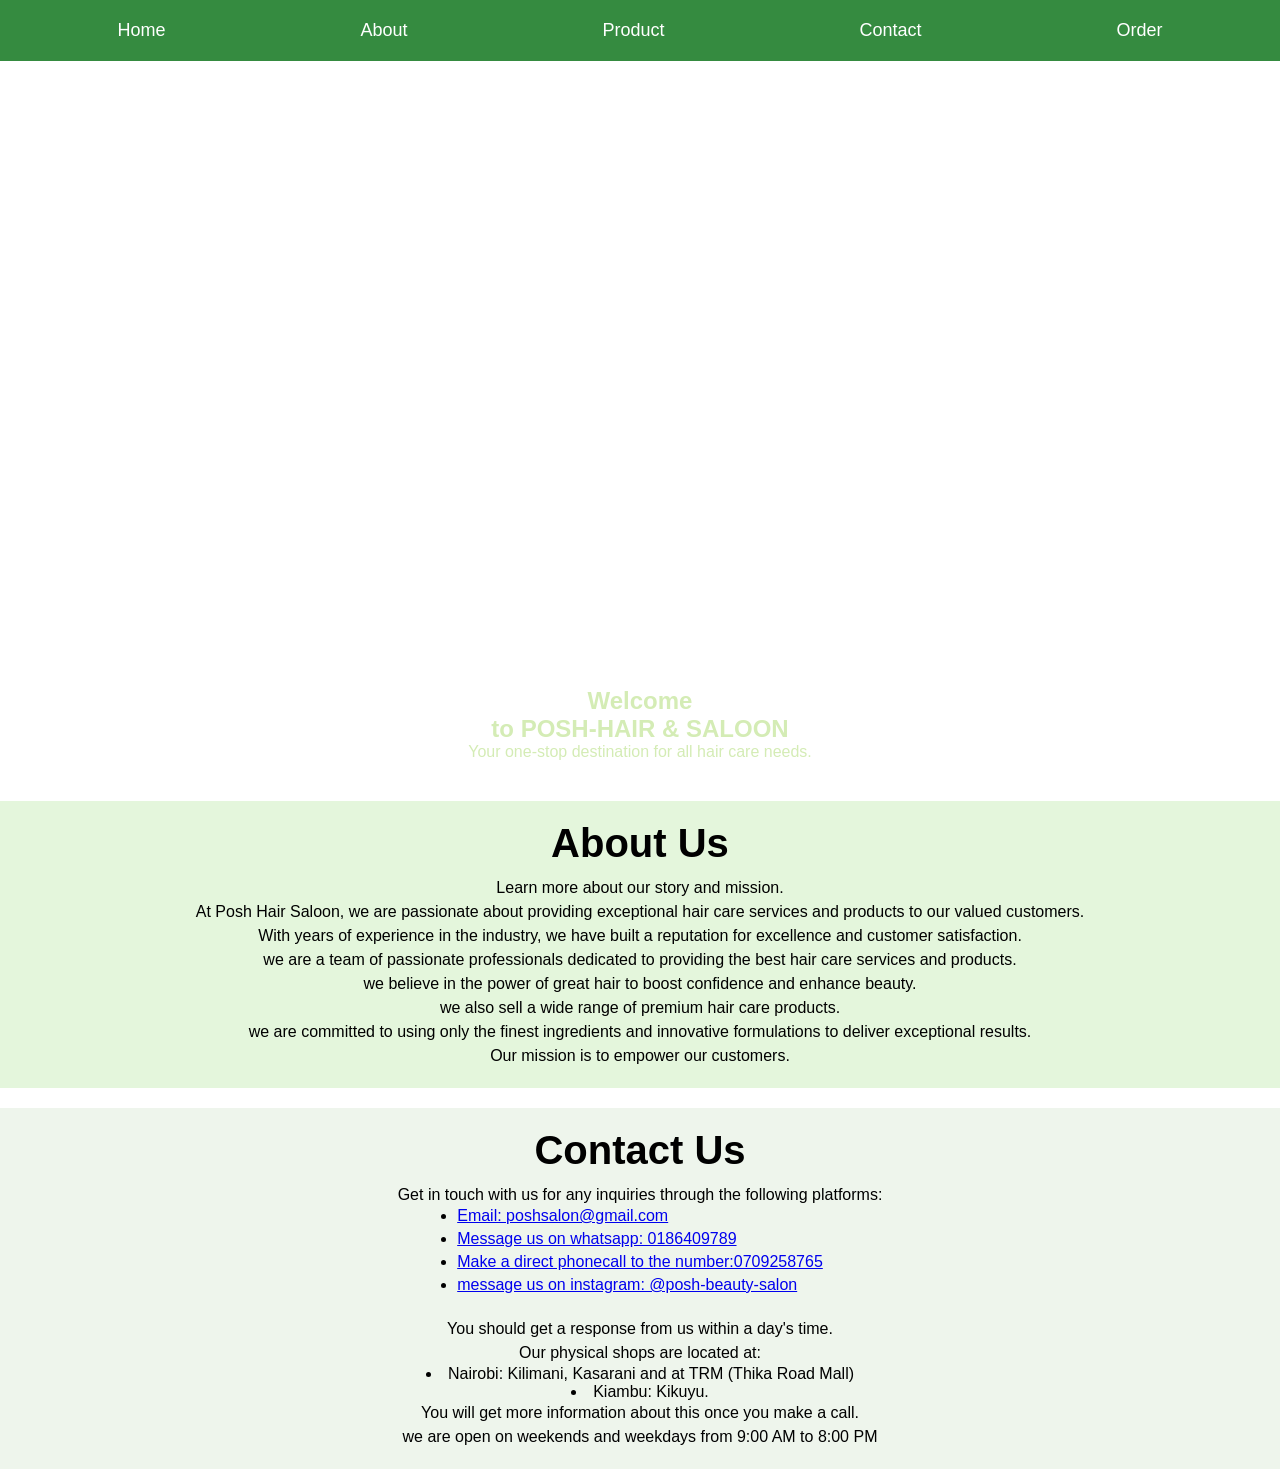
<file: index.html>
<!DOCTYPE html>
<html lang="en">
<head>
    <link rel="stylesheet" href="style.css">
    <a href="product.html" ></a>
    <meta charset="UTF-8">
    <meta name="viewport" content="width=device-width, initial-scale=1.0">
    <title>POSH-HAIR & SALOON</title>
</head>
<body>
   <nav class="navbar">
     <a href="#home">Home</a>
        <a href="#about">About</a>
        <a href="product.html">Product</a>
        <a href="#contact">Contact</a>
        <a href="order.html">Order</a>
   </nav>

   <section class="home" id="home">
       <h1>Welcome</h1>
       <h2>to POSH-HAIR & SALOON</h2>
       <p>Your one-stop  destination for all hair care needs.</p>
   </section>

   <section class="about" id="about">
       <h2>About Us</h2>
       <p>Learn more about our story and mission.</p>
       <p>At Posh Hair Saloon, we are passionate about providing exceptional hair care services and products to our valued customers.</p>
       <p>With years of experience in the industry, we have built a reputation for excellence and customer satisfaction.</p>
       <p>we are a team of passionate professionals dedicated to providing the best hair care services and products.</p>
       <p>we believe in the power of great hair to boost confidence and enhance beauty.</p>
         <p>we also sell a wide range of premium hair care products.</p>
            <p>we are committed to using only the finest ingredients and innovative formulations to deliver exceptional results.</p>
            <p>Our mission is to empower our customers.</p>
                
    </section>
  <section class="contact" id="contact">
       <h2>Contact Us</h2>
       <p>Get in touch with us for any inquiries through the following platforms:</p>
        <ul>
         <li><a href="mail to:">Email: poshsalon@gmail.com</a></li> 
         <li><a href="write a message on whatsapp">Message us on whatsapp: 0186409789</a></li>
         <li><a href="Call us">Make a direct phonecall to the number:0709258765</a></li>
         <li><a href="message us on instagram">message us on instagram: @posh-beauty-salon</a></li>
        </ul>
        <p>You should get a response from us within a day's time.</p>
        <p>Our physical shops are located at:</p>
                <li>Nairobi: Kilimani, Kasarani and at TRM (Thika Road Mall)</li>
                <li>Kiambu: Kikuyu.</li>
        <p>You will get more information about this once you make a call.</p>

         <p>we are open on weekends and weekdays from 9:00 AM to 8:00 PM </p>

    </section>

</body>
</html>
</file>
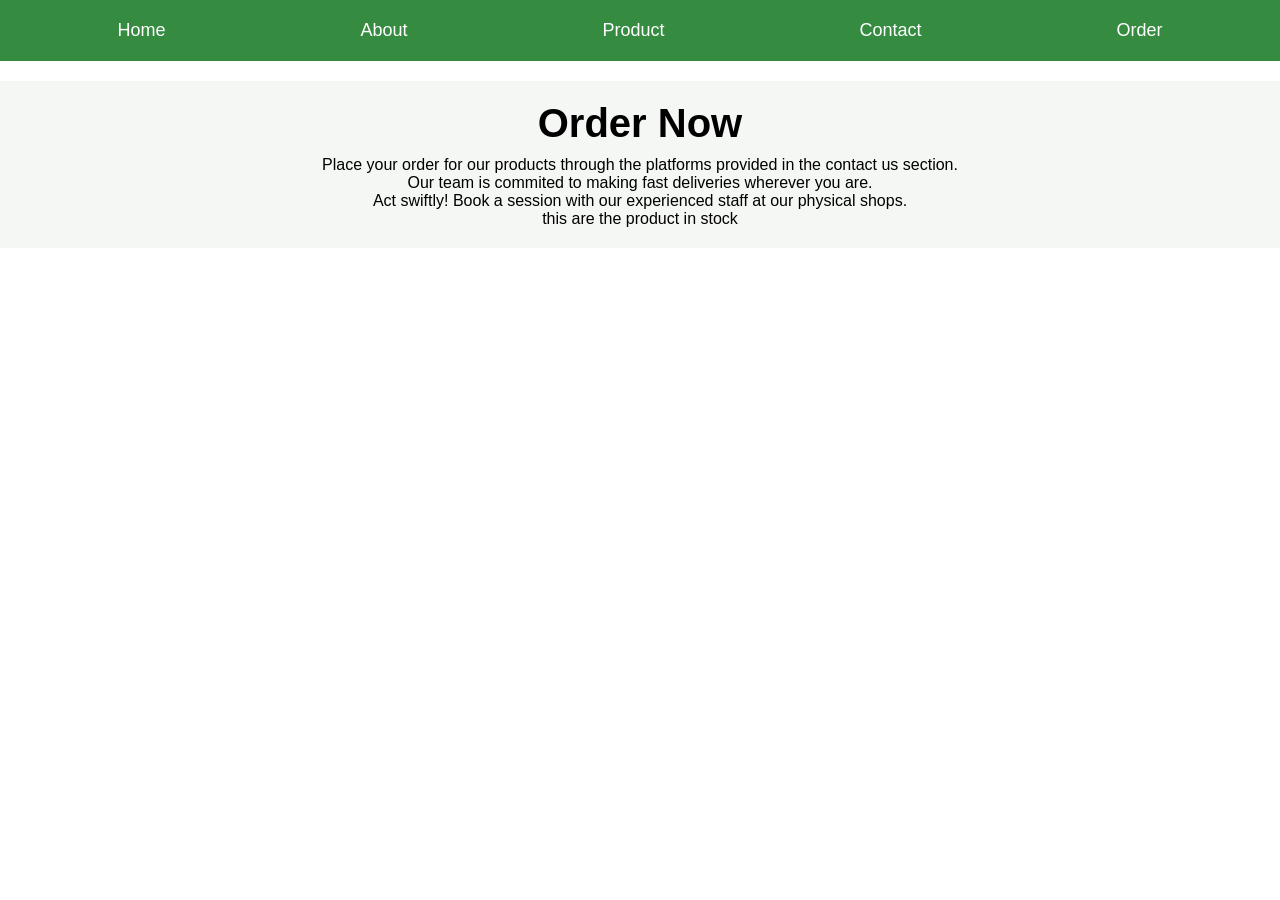
<file: order.html>
<!DOCTYPE html>
<html lang="en">
<head>
    <meta charset="UTF-8">
    <meta name="viewport" content="width=device-width, initial-scale=1.0">
    <title>ORDER</title>
    <link rel="stylesheet" href="style.css">
</head>
<body>

     <nav class="navbar">
     <a href="index.html">Home</a>
        <a href="#about">About</a>
        <a href="product.html">Product</a>
        <a href="#contact">Contact</a>
        <a href="#order">Order</a>
   </nav>

    <section class="order" id="order">
<h2>Order Now</h2>
<p>Place your order for our products through the platforms provided in the contact us section.</p>
<p>Our team is commited to making fast deliveries wherever you are. </p>
<p>Act swiftly! Book a session with our experienced staff at our physical shops. </p>
<p>this are the product in stock</p>
        
    </section>
</body>
</html>
</file>
<file: style.css>
*{
  margin: 0;
  padding: 0;
  box-sizing: border-box;
}
body {
  font-family: Arial, sans-serif;
} 

.navbar{
  background-color: rgb(53, 139, 64);
  display: flex;
  justify-content: space-around;
  padding: 20px;
  }

  .navbar a{
    color: white;
    text-decoration: none;
    font-size: 18px;
  }

.home{
    background-image: url("https://images.unsplash.com/photo-1508214751196-bcfd4ca60f91?ixlib=rb-4.0.3&ixid=M3wxMjA3fDB8MHxzZWFyY2h8Mnx8aGFpciUyMGNhcmV8ZW58MHx8MHx8fDA%3D&auto=format&fit=crop&w=500&q=60");
    background-size: cover;
    background-position: center;
    height: 80vh;
    display: flex;
    flex-direction: column;
    justify-content: end;
    align-items: center;
    color: rgb(212, 236, 181);
    padding: 20px;
  }
  .about{
    display: flex;
    flex-direction: column;
    align-items:center;
    padding: 20px;
    background-color: rgba(206, 238, 191, 0.543);
    margin-top: 20px;
}
.about h2{
    margin-bottom: 10px;
    font-size: 40px;
}
.about p{
     text-align: start;
      max-width: 1000px;
      font-size: 16px;
      line-height: 1.5;
}


.product{
  display: flex;
    flex-direction: column;
    padding: 20px;
    background-color: rgba(223, 240, 216, 0.543);
    margin-top: 20px;
    margin-bottom: 10px;
}
.product h1{
  text-align: center;
    margin-bottom: 10px;
    font-size: 40px;
}
.product p{
     text-align: start;
      max-width: 800px;
      font-size: 16px;
      padding-bottom: 10px;
}

.product h2{
  text-align: center;
    margin-bottom: 10px;
    font-size: 20px;
}

.hair{
  padding: 20px;
}
 .hair p{
  max-width: 1000px;
  text-align: start;
 }

.hair ul{
display: grid;
grid-template-columns: repeat(4, 1fr);
gap: 10px;
padding: 10px;
}

.products{
  padding: 20px;
}

.products p{
 max-width: 1000px;
 text-align: start;
}

.products ul{
  display: grid;
  grid-template-columns: repeat(5, 1fr);
  gap: 10px;
  padding: 10px;
}

.massage{
  padding: 20px;
}
.massage p{
  max-width: 1000px;
  text-align: start;
}
.massage ul{
  display: grid;
  grid-template-columns: repeat(4, 1fr);
  gap: 10px;
  padding: 10px;
}

.contact{
  display: flex;
    flex-direction: column;
    align-items: center;
    padding: 20px;
    background-color: rgba(224, 236, 220, 0.543);
    margin-top: 20px;
    margin-bottom: 10px;
}
.contact h2{
 margin-bottom: 10px;
    font-size: 40px;
}
.contact p{
   max-width: 600px;
   font-size: 16px;
   line-height: 1.5;
   
}
.contact ul{
  display: grid;
  grid-template-rows: repeat(5, 1fr);
  gap: 5px;
 
}
.order{
  display: flex;
    flex-direction: column;
    align-items: center;
    padding: 20px;
    background-color: rgba(236, 240, 234, 0.543);
    margin-top: 20px;
    margin-bottom: 10px;
}
.order h2{
 margin-bottom: 10px;
    font-size: 40px;
}
.order p{
   max-width: 800px;
   font-size: 16px;
   gap: 10px;
}
</file>
